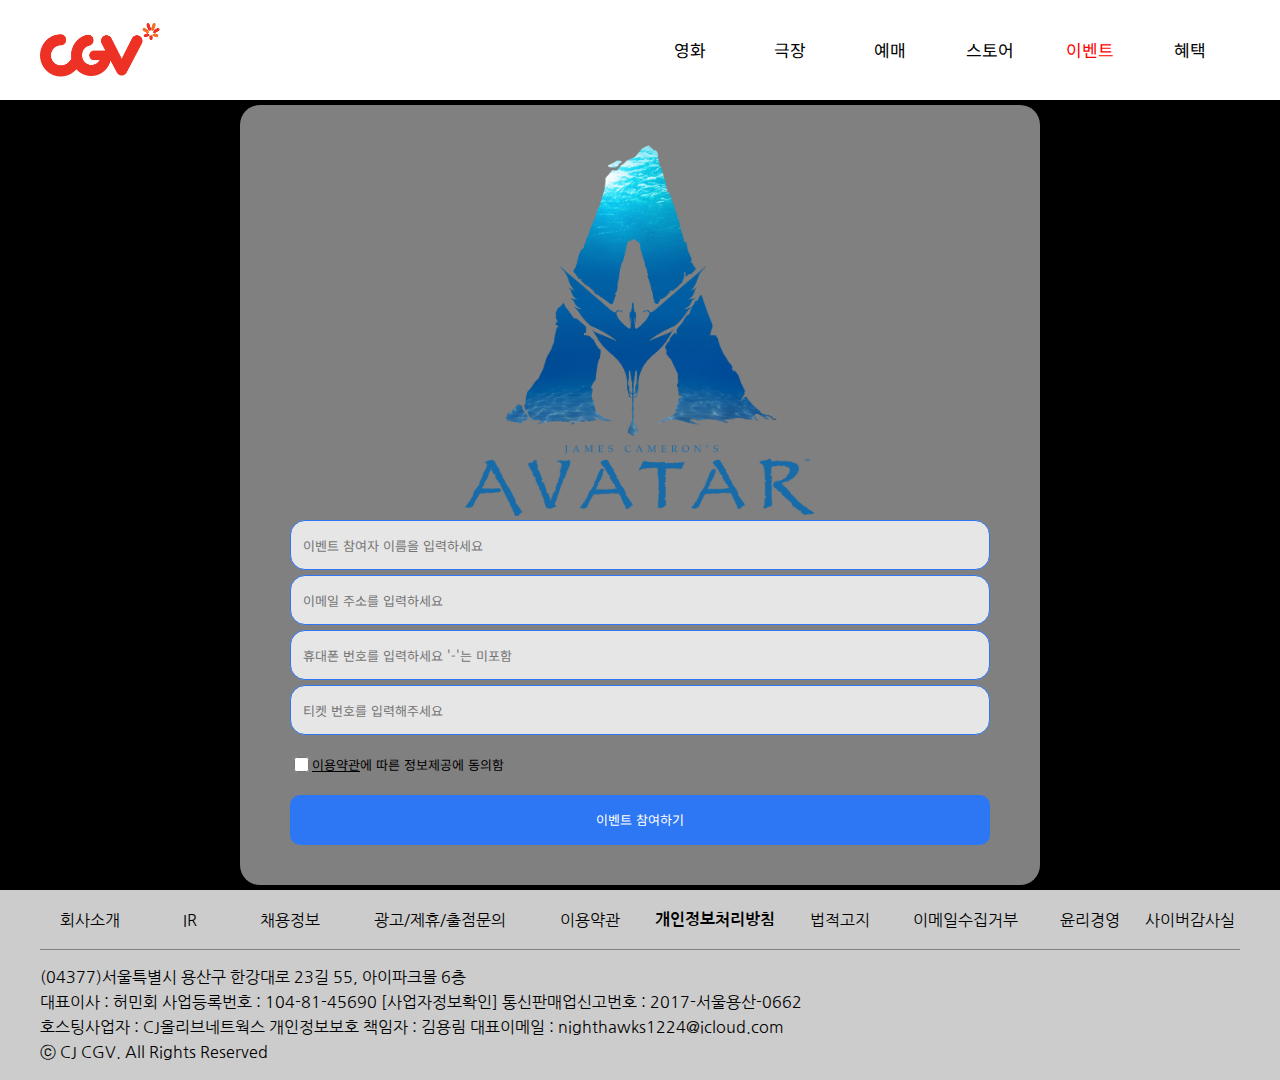
<file: event/index.html>
<!DOCTYPE html>
<html lang="ko">
<head>
    <meta charset="UTF-8">
    <meta http-equiv="X-UA-Compatible" content="IE=edge">
    <meta name="viewport" content="width=device-width, initial-scale=1.0">
    <title>영화 인트로 이벤트 페이지(CGV)</title>
    <link rel="stylesheet" type="text/css" href="./index.css?v=20230303_4">
    <link rel="stylesheet" type="text/css" href="../default.css?v=20230303_1">
    <link rel="stylesheet" type="text/css" href="../font.css?v=20230303_1">
</head>
<body>
    <!--로고 & 메뉴-->
    <header>
        <nav class="topmenu">
            <div class="logo">
                <img src="./image/logo.png" class="logocss" onclick="cgv_main()">
            </div>
            <ul id="menulist"></ul>
        </nav>
    </header>
    <!--이벤트 참여 파트 부분 및 영상 출력 파트-->
    <section class="event clear">
        <form id="frm" method="post" action="http://reduck.dothome.co.kr/avt_event.php">
        <div>
            <span>
                <ul>
                    <li><img src="./image/avt.png"></li>
                    <li><input type=text name="event_user" placeholder="이벤트 참여자 이름을 입력하세요"></li>
                    <li><input type=text name="event_email" placeholder="이메일 주소를 입력하세요"></li>
                    <li><input type=text name="event_tel" placeholder="휴대폰 번호를 입력하세요 '-'는 미포함" maxlength="11"></li>
                    <li><input type=text  name="event_number" placeholder="티켓 번호를 입력해주세요" maxlength="8"></li>
                    <li><label><input type="checkbox" name="event_check" value="yes"><a href="javascript:term()"><u>이용약관</u></a>에 따른 정보제공에 동의함</label></li>
                    <li><div class="btn" onclick="event_()">이벤트 참여하기</div></li>
                </ul>
            </span>
        </div>
        </form>
        <video class="ad" muted autoplay loop>
            <source src="./image/intro.mp4" type="video/mp4">
        </video>
        <!--카피라이터-->
        <footer>
            <div>
                <ul id="copyright"></ul>
                <span class="clear">
                <p>(04377)서울특별시 용산구 한강대로 23길 55, 아이파크몰 6층</p>
                <p>대표이사 : 허민회  사업등록번호 : 104-81-45690 <a href="javascript:corp('1048145690')">[사업자정보확인]</a> 통신판매업신고번호 : 2017-서울용산-0662</p>
                <p>호스팅사업자 : CJ올리브네트웍스 개인정보보호 책임자 : 김용림 대표이메일 : nighthawks1224@icloud.com</p>
                <p>ⓒ CJ CGV. All Rights Reserved</p>
                </span>
            </div>
        </footer>
    </section>
</body>
<script src="./index.js?v=20230303_2"></script>
</html>
</file>
<file: event/index.css>
@charset "utf-8";
/* 상단 메뉴 */
header{
    width: 100%;
    height: 100px;
    background-color: white;
    position: absolute;
    z-index: 1;
}
.topmenu{
    width: 1200px;
    height: inherit;
    margin: 0 auto;
}
.logo{
    width: 250px;
    height: inherit;
    position: absolute;
}
.logocss{
    width: 120px;
    height: 60px;
    object-fit: contain;
    top: 20px;
    position: absolute;
    cursor: pointer;
}
.topmenu > ul{
    float: right;
    width: 600px;
    height: 100px;
}
.topmenu > ul > li{
    float : left;
    width: 100px;
    height: inherit;
    line-height: 100px;
    text-align: center;
    font-family: 'Noto Sans KR', sans-serif;
    font-size: 17px;
    font-weight: 400;
    cursor: pointer;
}
.topmenu > ul > li:hover{
    color: red;
}
.topmenu > ul > li:nth-of-type(5){
    color: red;
}
.topmenu > ul > li:nth-of-type(5):hover{
    color: crimson;
}
/*상단 메뉴 종료 */

/* 이벤트 */
.event{
    max-width: 1920px;
    height: 1080px;
    position: relative;
    background-color: black;
    margin: 0 auto;
    overflow: hidden;
}
.ad{
    max-width: 1920px;
    height: 1080px;
    position: absolute;
    top: -42px;
}
.event > form > div{
    width: 800px;
    height: 780px;
    position: absolute;
    z-index: 1;
    top: 105px;
    left: 50%;
    margin-left: -400px;
    padding: 40px 50px 40px 50px;
    box-sizing: border-box;
    background-color: rgba(255,255,255,0.5);
    border-radius: 20px;
}
.event > form > div > span{
    width: 700px;
    height: 700px;    
}
.event > form > div > span > ul{
    width: inherit;
    height: auto;
    font-family: 'Noto Sans KR', sans-serif;
    font-size: 13px;
    font-weight: 400;
}
.event > form > div > span > ul > li{
    width: inherit;
    height: 50px;
    text-align: center;
    margin-bottom: 5px;
}
.event > form > div > span > ul > li:first-of-type{
    height: 370px;
}
.event > form > div > span > ul > li:first-of-type > img{
    width: 50%;
    object-fit: contain;
}
.event > form > div > span > ul > li:last-child{
    margin-bottom: 0;
}
.event > form > div > span > ul > li > input {
    width: 700px;
    height: 50px;
    border-radius : 15px;
    border: 1px solid #2D77F5;
    text-indent: 10px;
    font-family: 'Noto Sans KR', sans-serif;
    font-size: 13px;
    font-weight: 400;
    background-color: rgba(255,255,255,0.8);
}
.event > form > div > span > ul > li:nth-of-type(6){
    text-align: left;
    line-height: 50px;
}
.event > form > div > span > ul > li:nth-of-type(6) > label > input{
    vertical-align: -2px;
    width: 15px;
    height: 15px;
}
.btn{
    width: inherit;
    height:inherit;
    background-color:#2D77F5;
    border-radius: 10px;
    color: white;
    line-height: 50px;
    cursor: pointer;
}
/* 이벤트 종료 */

/* 카피라이터 */
footer{
    width: 100%;
    height: 190px;
    background-color: #ccc;
    position: absolute;
    z-index: 3;
    bottom: 0;
    font-family: 'Nanum Gothic', sans-serif;
    font-size: 13px;
}
footer > div{
    width: 1200px;
    height: inherit;
    margin: 0 auto;
}
footer > div > ul{
    width: inherit;
    height: 60px;
    font-weight: 400;
    border-bottom: 1px solid gray;
    box-sizing: border-box;
}
footer > div > span{
    width: inherit;
    height: 130px;
    padding: 15px 0 15px 0;
    box-sizing: border-box;
}
footer > div > span > p{
    line-height: 25px;
}
footer > div > span > p > a{
    display: inline;
    cursor: pointer;
}
footer > div > ul >li{
    float: left;
    width: 100px;
    height: inherit;
    line-height: 60px;
    text-align: center;
    cursor: pointer;
}
footer > div > ul > li:nth-of-type(4){
    width: 200px;
}
footer > div > ul > li:nth-of-type(6){
    font-weight: 700;
}
footer > div > ul > li:nth-of-type(6), footer > div > ul > li:nth-of-type(8){
    width: 150px;
}
/* 카피라이터 종료 */
</file>
<file: default.css>
@charset "utf-8";
*{
    box-sizing: border-box;
}
form, img{
    margin: 0; padding: 0; border: 0;
}
span, label{
    display: block;
}
body, html, div, span, label, section, aside, footer, header, nav, video, table, tr, td, th{
    margin: 0; padding: 0; border: 0;
    font-size: 100%;
}
a{
    background-color: transparent;
    color: black;
    text-decoration: none;
}
a:active, a:hover{
    outline:0;
    color:black;
}
input, textarea{
    outline: 0;
}
textarea{
    overflow: auto;
}
input:focus, textarea:focus{
    outline: 0;
}
button, input[type=button], input[type=submit], input[type=reset], input[type=checkbox], input[type=radio]{
    cursor: pointer;
}
legend{
    border: 0; padding: 0;
}
table{
    border-collapse: collapse;
    border-spacing: 0;
}
ul, ol, dt, dl{
    margin: 0; padding: 0;
    list-style: none;
}
address, caption, cite, code, dfn, em, var{
    font-style: normal;
    display: block;
}
select{
    margin: 0;
}
p{
    margin: 0; padding: 0;
    word-break: break-all;
}
.clear{
    clear: both;
}
</file>
<file: font.css>
@charset "utf-8";

/*한글*/
@import url('https://fonts.googleapis.com/css2?family=Noto+Sans+KR:wght@100;300;400;500;700;900&display=swap');
/* font-family: 'Noto Sans KR', sans-serif; */
@import url('https://fonts.googleapis.com/css2?family=Nanum+Gothic:wght@400;700;800&display=swap');
/* font-family: 'Nanum Gothic', sans-serif; */
@import url('https://fonts.googleapis.com/css2?family=IBM+Plex+Sans+KR:wght@100;200;300;400;500;600;700&display=swap');
/* font-family: 'IBM Plex Sans KR', sans-serif; */


/* 영문 전용 */
@import url('https://fonts.googleapis.com/css2?family=Roboto:wght@100;300;400;500;700;900&display=swap');
/* font-family: 'Roboto', sans-serif; */
@import url('https://fonts.googleapis.com/css2?family=Poppins:wght@100;200;300;400;500;600;700;800;900&display=swap');
/* font-family: 'Poppins', sans-serif; */
</file>
